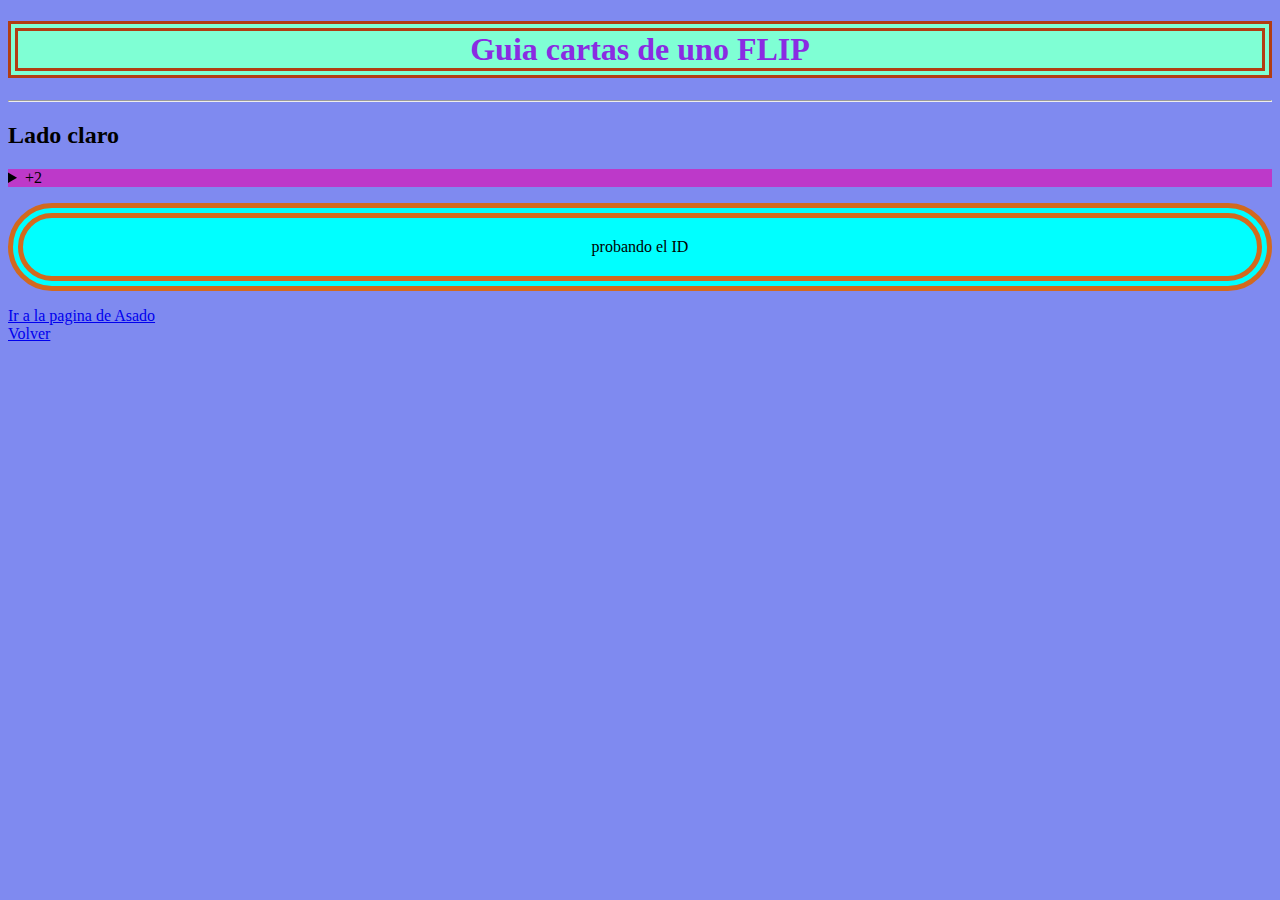
<file: index.html>
<!DOCTYPE html>
<html lang="es">
<head>

    <meta charset="UTF-8">
    <meta http-equiv="X-UA-Compatible" content="IE=edge">
    <meta name="viewport" content="width=device-width, initial-scale=1.0">
    <title>UNO:dan y vale</title>
    <style>
        h1{
            color: rgba(223, 62, 21, 0.884);
            border:double 10px rgb(173, 107, 15);
            text-align: center;
            background-color: aquamarine;
        }
    </style>
    <link rel="stylesheet" href="css/estilos.css">
</head>
<body bgcolor="7f8af0">
    <h1>
     Guia cartas de uno FLIP
    </h1>
    <hr>
    <h2>Lado claro</h2>
    <details>
        <summary>+2</summary>
        <p class="parrafoResaltado">Esta carta remplaza el +4 y cumple la misma funcion</p>
    </details>
    <p id="parrafoEspecial">probando el ID</p>
    <a href="docs/pagina2.html">Ir a la pagina de Asado</a>
    <br>
    <a href="docs/pagina3.html">Volver</a>
    
    
</body>
</html>
</file>
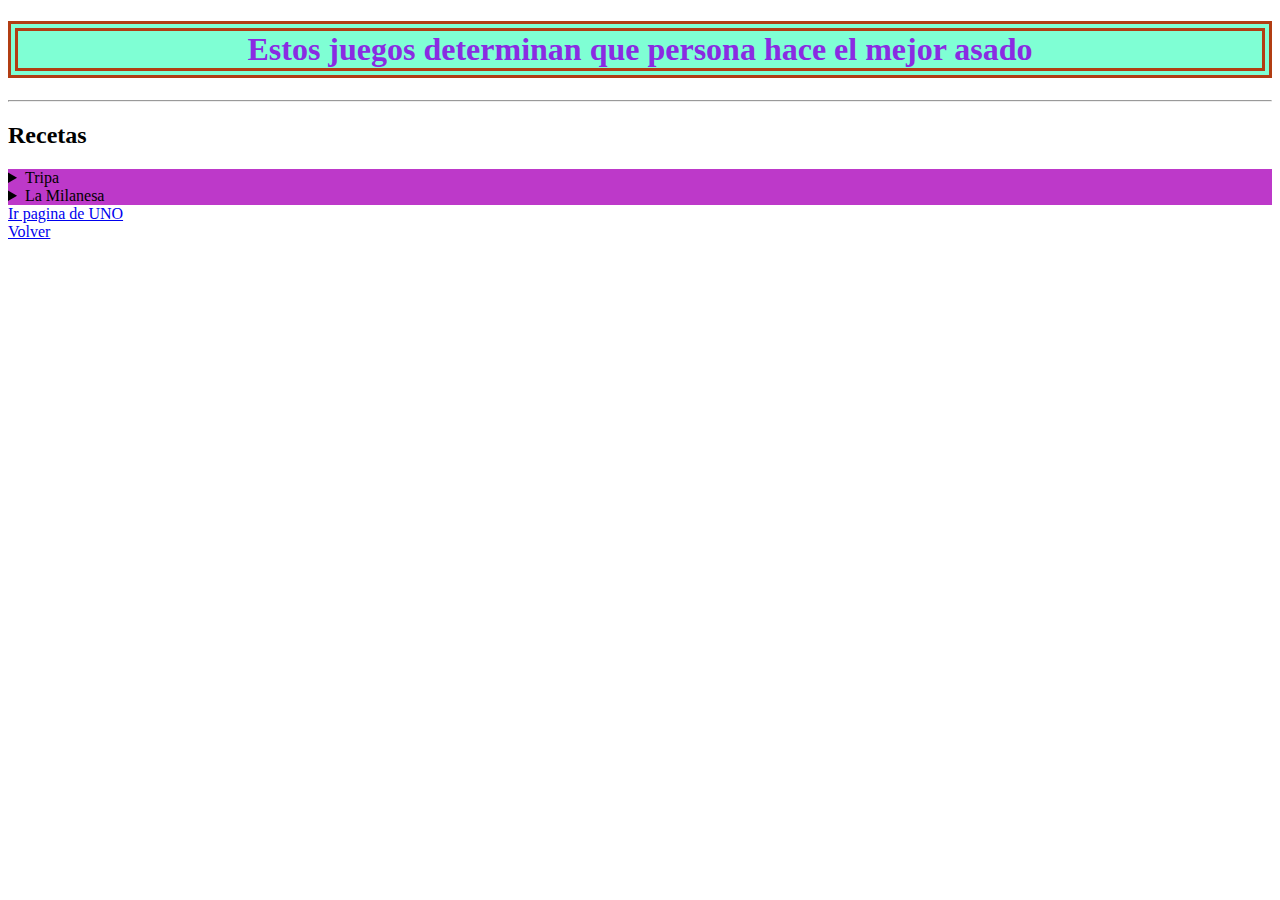
<file: docs/pagina2.html>
<!DOCTYPE html>
<html lang="es">
<head>
    <meta charset="UTF-8">
    <meta http-equiv="X-UA-Compatible" content="IE=edge">
    <meta name="viewport" content="width=device-width, initial-scale=1.0">
    <title>juegos del matambre</title>
    <style>
        h1{
            color: rgba(214, 40, 10, 0.884);
            border:double 10px rgb(40, 28, 107);
            
            text-align: center;
        }
    </style>
    <link rel="stylesheet" href="../css/estilos.css">
</head>
<body></body>
<h1>Estos juegos determinan que persona hace el mejor asado</h1>
<hr>
<h2>Recetas</h2>
<details>
<summary>Tripa</summary>
<p>Como hacer unas buenas tripas</p>
<p>Primero debemos limpiar y lavar bien la tripa por dentro y por fuera quitando el exeso de grasa que trae</p>
<p>Luego debemos marinar bien la tripa con limon exprimido y la dejamos en reposo por un par de horas</p>
<p>Una vez marinada se manda a la parrila a fuego directo para conseguir que se cocine bien y quede crocante y dorada</p>
</details>
<details>
    <summary>La Milanesa</summary>
<p>Como hacer La Milanesa no es una milanesa es La Milanesa</p>
</details>
<a href="../index.html">Ir pagina de UNO</a>
<br>
<a href="pagina3.html">Volver</a>
    
</body>
</html>
</file>
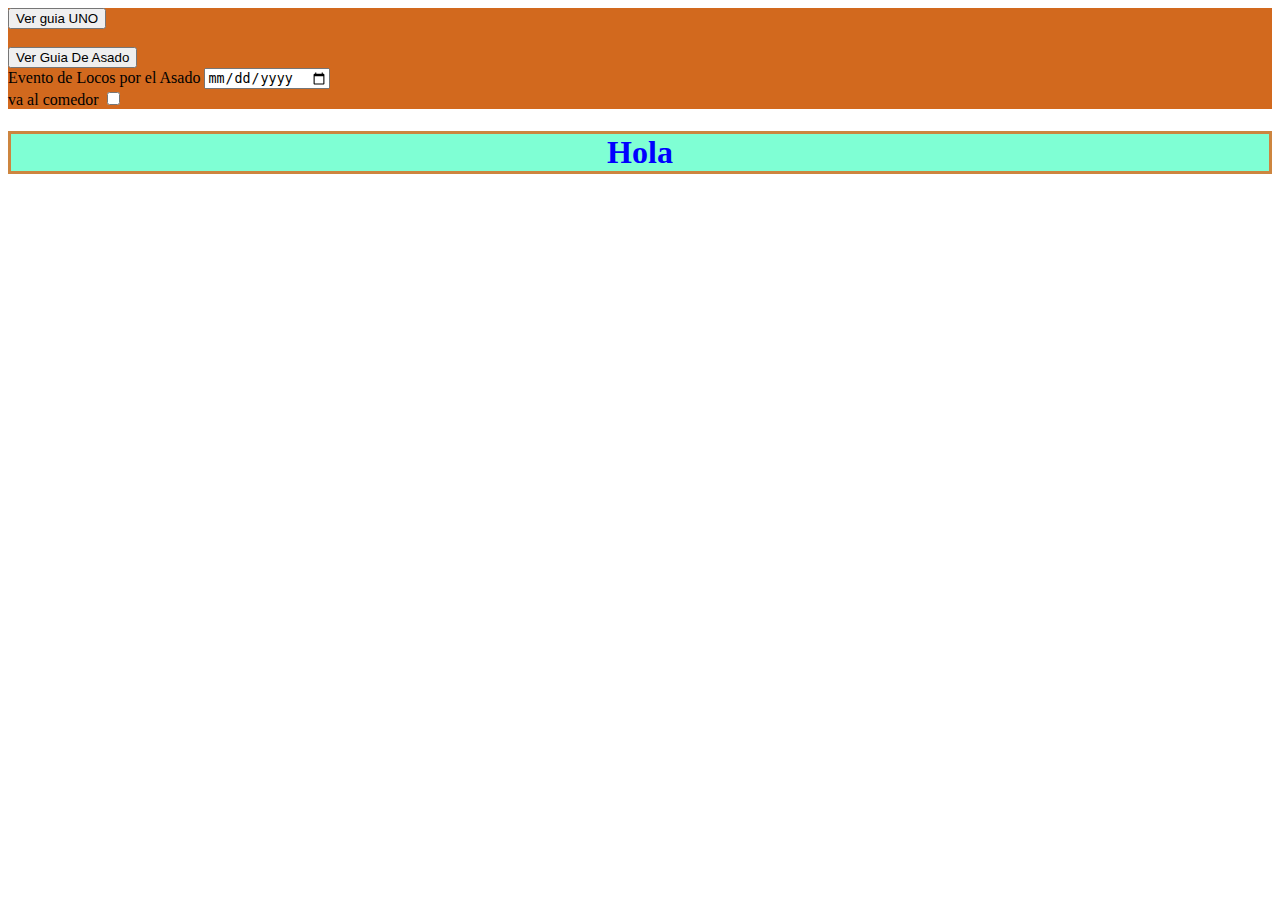
<file: docs/pagina3.html>
<!DOCTYPE html>
<html lang="es">
<head>
    <meta charset="UTF-8">
    <meta http-equiv="X-UA-Compatible" content="IE=edge">
    <meta name="viewport" content="width=device-width, initial-scale=1.0">
    <title>pagina3 de prueba valentino</title>
    <link rel="stylesheet" href="../css/estilos.css">
</head>
<body>
    <div class="principal"> 
        <form action="../index.html" method="get">
            <input type="submit" value="Ver guia UNO">


        </form>
    
         
        <br>
        <form action="pagina2.html" method="get">
            <input type="submit" value="Ver Guia De Asado">
            <br>
            <label for="Fecha">Evento de Locos por el Asado</label>
            <input type="date" name="fecha" id="fecha">
            <br>
            <label for="comedor">va al comedor</label>
            <input type="checkbox" name="comedor" id="comedor">
        </form>
</div>
    
    
</body>
<h1 style="color:blue;border:solid 3px peru">Hola</h1>

</html>
</file>
<file: css/estilos.css>
details {
    background-color: rgb(189, 57, 201);
}
h1{
    color: blueviolet;
    border: double 10px rgb(178, 61, 19);
    text-align: center;
    background-color: aquamarine;
}
.principal {
    background-color: chocolate;
}
.parrafoResaltado {
    font-size: 24px;
    padding: 20px;
    border: double 14px green;
    border-radius: 50px;
    background-color: coral;
    margin: 20px;
}
#parrafoEspecial{
    background-color: aqua;
    border-radius: 50px;
    text-align: center;
    padding: 20px;
    border: double 15px chocolate;


}
#parrafoEspecial:hover {
    background-color:blueviolet;

}
p:hover{
    text-decoration: underline;
    transform: scale(95%);
    
}
</file>
